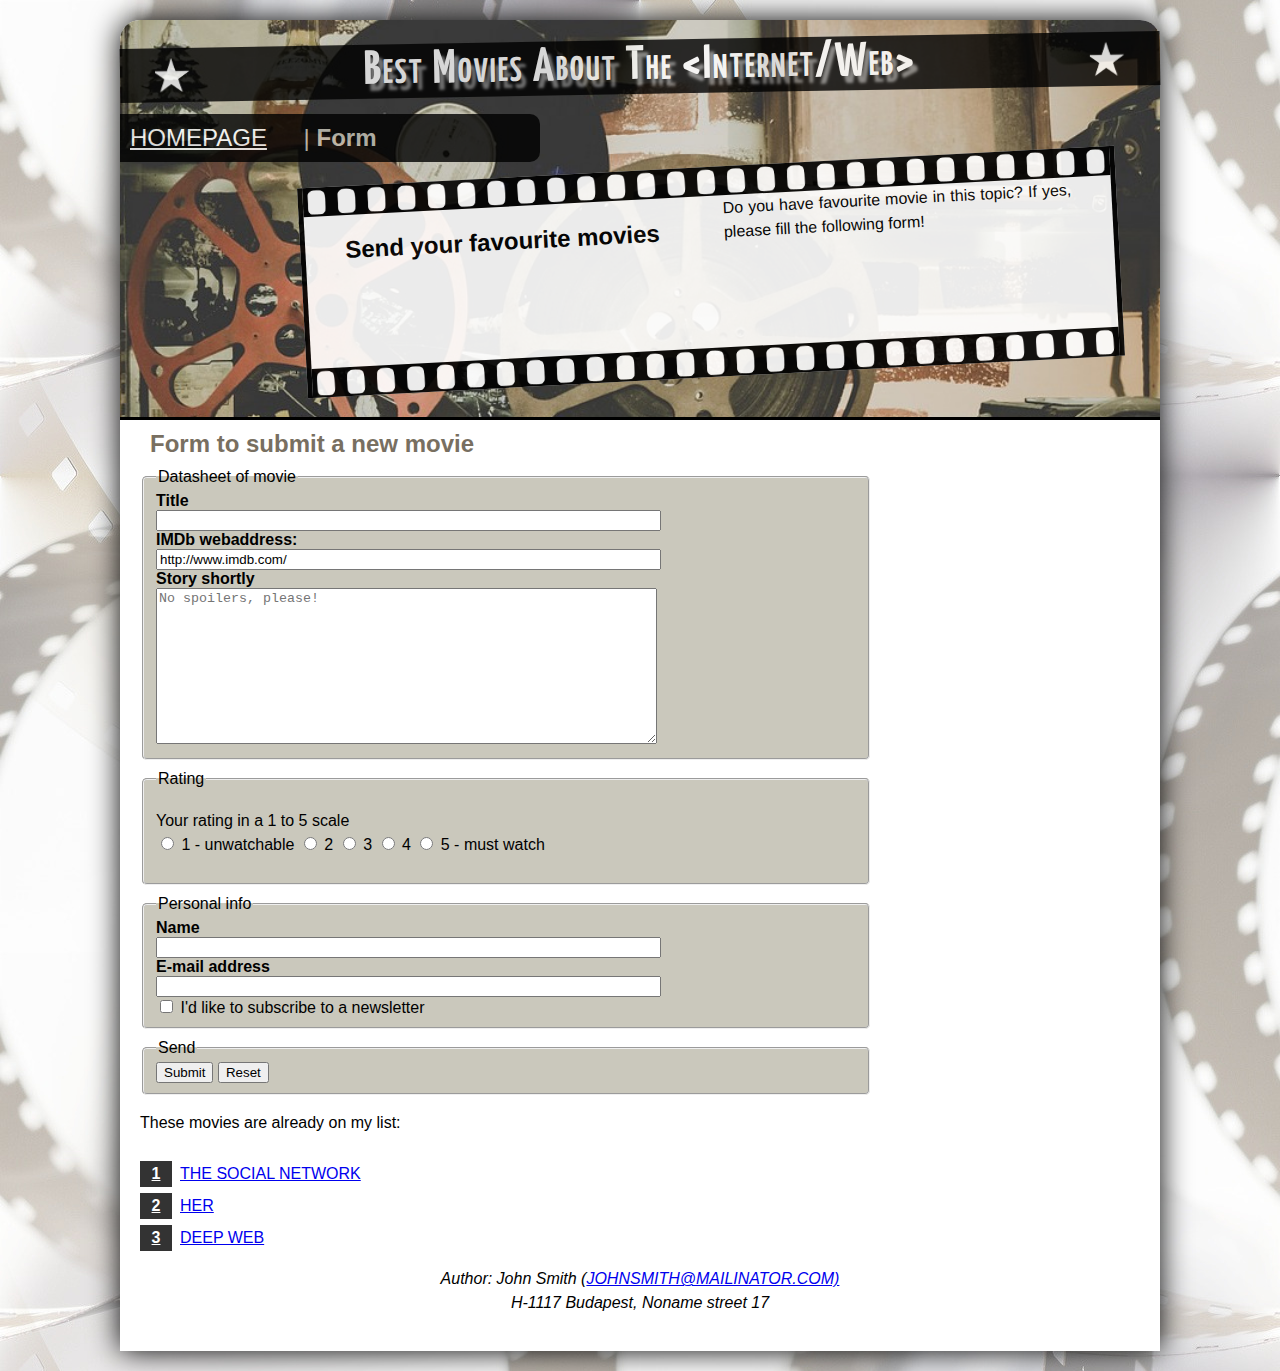
<file: Best Movies/form.html>
<!DOCTYPE html>
 <html lang="en">
	<head>
		<meta charset="utf-8">
		<title>Best Movies About The Internet/Web - Form</title>
		<link href="css/base.css" rel="stylesheet" type="text/css">
		<link rel="icon" href="media/favicon.ico">
	</head>
	<body>
<header>
	<h1>Best Movies About The &lt;Internet/Web&gt;</h1>
	<nav id="mainmenu"><a href="index.html">Homepage</a> | <b>Form</b> </nav>
	<div id="introduction">
	<h2>Send your favourite movies</h2>
<p>Do you have favourite movie in this topic? If yes, please fill the following form!</p>
</div>
</header>	
<main>
<h3>Form to submit a new movie</h3>
<form action="mailto:johnsmith@mailinator.com" method="post" enctype="text/plain">
<fieldset>
	<legend>Datasheet of movie</legend>
	
	<label for="title"><strong>Title</strong></label><br>
	<input type="text" name="title" id="title" size="60"><br>
	<label for="imdb"><strong>IMDb webaddress:</strong></label><br>
    <input type="url" size="60" name="imdburl" id="imdb" value="http://www.imdb.com/"><br>
	<label for="story"><strong>Story shortly</strong></label><br>
	<textarea cols="60" rows="10" name="story" id="story" placeholder="No spoilers, please!"></textarea>
</fieldset>
<fieldset>
	<legend>Rating</legend>
	<p>Your rating in a 1 to 5 scale<br>
      <input type="radio" name="rating" id="v1" value="1">
      <label for="v1">1 - unwatchable</label>
      <input type="radio" name="rating" id="v2" value="2">
      <label for="v2">2</label>
      <input type="radio" name="rating" id="v3" value="3">
      <label for="v3">3</label>
      <input type="radio" name="rating" id="v4" value="4">
      <label for="v4">4</label>
	   <input type="radio" name="rating" id="v5" value="5">
      <label for="v5">5 - must watch</label>
    </p>
</fieldset>	
<fieldset>
	<legend>Personal info</legend>
	<label for="name"><strong>Name</strong></label><br>
	<input type="text" name="name" id="name" size="60"><br>
	<label for="email"><strong>E-mail address</strong></label><br>
	<input type="email" name="email" id="email" size="60"><br>
	<input type="checkbox" name="newsletter" id="newsletter" value="yes">
	<label for="newsletter">I'd like to subscribe to a newsletter</label>
</fieldset>
<fieldset>
	<legend>Send</legend>
	<input type="submit" value="Submit">
	<input type="reset" value="Reset">
</fieldset>
</form>
<p>These movies are already on my list:</p>
	<nav>
		<ol>
			<li><a href="index.html#socialnetwork">The Social Network</a></li>
			<li><a href="index.html#her">Her</a></li>
			<li><a href="index.html#deepweb">Deep Web</a></li>
		</ol>
	</nav>	
</main>
<footer>
<address>
<p>Author: John Smith (<a href="mailto:johnsmith@mailinator.com)">johnsmith@mailinator.com)</a><br>
H-1117 Budapest, Noname street 17</p>
</address>
</footer>
</body>
</html>
</file>
<file: Best Movies/css/base.css>
/* custom fonts */ 
 @import url('https://fonts.googleapis.com/css?family=Yanone+Kaffeesatz');
 @import url('https://fonts.googleapis.com/css?family=Dekko');


h1, footer p, figcaption, figure, video {
 text-align:center; 
}

p {
 text-align:justify;
 }

figure pre, nav#mainmenu {
 text-align:left;	
}
	
/* ============= fonts ============= */
body { 
	font-family: Arial, Verdana, sans-serif; 		
}   

figcaption  {
	font-family:cursive;							 
	font-family: 'Dekko', cursive;					
}

/* ============= font sizes ============= */

h1 {
	font-size:3em;				
}
h2,h3,header nav#mainmenu {
	font-size:1.5em				
	}	
 
 
/* ============= font styles ============= */
aside h2, q {
	font-style:italic;		
	}
 
 
 figcaption {
	font-weight:bold;		
 }
 
 h1 {
	 font-variant:small-caps;
	 letter-spacing:2px;	
 }


 p {
	line-height:1.5em; 	
}

 a {
	text-transform:uppercase;		
 }
 
 h1 {
 text-shadow: gray 5px 7px 3px;	
 }
 
 p {
	 text-indent:1em		
	 }
	 
 p:first-of-type {
	 text-indent:0			
	 }
	 
/* ============== colors =============== */

h3 {
	color:#786f61;				
  }
 
pre {
	background-color:black;		
	color:white;				
	}

 figure, video {
	background-color:black;	


}	
 
 
/* html and body properties */
html {
	background-color:darkgray;
	background-image:url("../media/pagebackground.jpg");
}

 body {
	
	background-color:white;
	width:80%;
	max-width:1000px;
	min-width:500px;
	padding:0 20px 20px 20px; 
	margin:20px auto;
	border:0px dotted  gray;
	box-shadow:0 0 30px black;	
	}
 
body,header {border-radius:20px 20px 0 0; }



/* headings */
h1 {
    font-family: 'Yanone Kaffeesatz', sans-serif;
}

h1 {
	color:white;
	margin:10px 0 20px 0;
	padding:3px 60px;
	transform: rotate(-1deg);
	background-color:black;
	opacity:0.8;
	background-image:url("../media/3star.png"),url("../media/3star.png");
	background-repeat: no-repeat,no-repeat;
	background-position:left center,right center;
	}
	
	
main>article>h2 {
	
	background-image:url("../media/clapper.png");
	background-position:top left;
	background-repeat:no-repeat;
	padding:10px 20px 10px 60px;
}

main>article>h2:last-of-type {
	background:none;
	padding:10px;
}



h3 {
	padding:10px;
	margin:0;
}

article aside h2 {
	float:left;
	margin:40px 5px 0 0;
	transform:rotate(-90deg);
	}

/* link properties*/

header nav#mainmenu a, header nav#mainmenu b {padding:0 30px 0 0;}

header nav#mainmenu a:link {
	 color:white; 
	 text-decoration:underline
	 }

header nav#mainmenu a:visited {
	color:white; 
	text-decoration:underline;
	}
	
nav#pagemenu a {text-decoration:none; padding:3px;}	
nav#pagemenu a:link,header nav#pagemenu a:visited {color:black}
nav#pagemenu a:hover, header nav#pagemenu a:focus  {
	background-color:#ddd;
	transition: all 0.5s ease-in;
	}

/* skip to link */
nav#skip a {position:absolute; left:-9999px}
nav#skip a:focus {position:static; background-color:white}

nav#skip h2 {}


/* lists */

ol {
    counter-reset:li; 
    margin-left:0; 
    padding-left:0; 
	padding-top:10px;
}
ol > li {
    position:relative; 
    margin:0 0 6px 2em; 
    padding:4px 8px; 
    list-style:none; 
}
ol > li:before {
    content:counter(li); 
	text-decoration:underline;
    counter-increment:li; 
    position:absolute;
    top:0px;
    left:-2em;
    -moz-box-sizing:border-box;
    -webkit-box-sizing:border-box;
    box-sizing:border-box;
    width:2em;
    margin-right:8px;
    padding:4px;
    color:#fff;
    background:#333;
    font-weight:bold;
    font-family: Arial, Verdana, sans-serif;
    text-align:center;
}
li ol,
li ul {margin-top:6px;}
ol ol li:last-child {margin-bottom:0;}

/* text elements */


details p {
	line-height:1em;
	font-size:0.8em;
	}
	
summary {font-size:0.8em;}	



pre {
overflow:auto;
}


/* images, videos, media elements */

figcaption {
	color:white;
}

img {
	width:95%; 
	height:auto;
	border-radius:20px;
	margin:0;
	
	}

figure, video {
	margin:10px auto;
	border:2px solid gray;
	padding:10px;
	border-radius:20px;
	width:90%;
	max-width:700px;	
	background-color:black;
	display:block;
}

figure {
	break-inside: avoid;}




.slideshare16x9 {
    padding-bottom: calc(56.25% + 38px);
    position: relative;
    width: 80%;
    height: 0;
	margin:0 auto;
}

.slideshare16x9 iframe {
    position: absolute;
    top: 0;
    left: 0;
    width: 100%;
    height: 100%;
    border:1px solid #CCC; 
}

#canvas {float:right;}

/* table properties */

table {border-collapse:collapse;}
th {text-align:left}
table {width:300px;}
th,td {border:0}


/* structural elements */

div#introduction  {
padding:30px 40px;
background-color:white;
margin:5px 40px 40px auto;
border-right:5px solid black;
border-left:5px solid black;
background-image: url("../media/moviebar.png"), url("../media/moviebar.png");
background-position:top, bottom;
background-repeat:repeat-x,repeat-x;
transform:rotate(-3deg);
background-origin: border-box; 
background-size:30px 29px;
width:70%;
position:relative;
min-height:150px;
opacity:0.9;
}

.columns, #introduction {
	 column-count:2;
	 column-gap:30px;
	 }

article aside {
	float:right;
	margin:0px 10px 10px 20px;
	background-color:#e3e0d3;
	border:4px solid black;
	background-image: url("../media/moviebar.png"), url("../media/moviebar.png");
	background-position:top, bottom;
	background-repeat:repeat-x,repeat-x;
	transform:rotate(3deg);
	background-size:20px 19px;
	padding:20px 10px 30px 10px;
}

section {width:100%}

nav#mainmenu 
{
	background-color: black;
	width:400px;
	opacity:0.8;
}


hr {
	border:1px dashed #c5b59e;
	margin:20px 0;
}

header {
	background-image:url("../media/headerback.jpg");
	background-position:top left;
	background-repeat:no-repeat;
	background-size:cover;
	margin:0 -20px -20px -20px;
	padding:10px 0 0 0;
	border-bottom:3px solid black;
	}

header nav#mainmenu {
	 color:#cac8bc;
	 padding:10px;
	 border-radius:0 10px 10px 0;
	 margin:0;
	 }	

main {padding-top:20px;}	 

.hidden, nav#skip h2 {position:absolute; left:-9999px;}
	 
/* form */


fieldset {
	border-radius: 5px;
	width:70%;
	min-width:450px;
	background-color:#cac8bc;
	margin-bottom:10px;
}

/* stylesheet for breakpoint 1. */

@media screen and (min-width: 992px) 
{
article {
	 column-count:2;
	 column-gap:30px;
	 }

aside h2 {
	float:none;
	margin:20px 5px 0 0;
	transform:rotate(0deg);
	}	 

article aside {float:none}	
	 
	 
}

/* stylesheet for breakpoint 2. */

@media screen and (max-width: 576px) 
{
.columns {
	 column-count:1;
	 column-gap:0;
	 }
	 
	 article aside {
		 float:none; 
	 	 width:90%;
		 margin:0px;
		 }
	 div#introduction, article aside {transform:rotate(0);}
	 body {width:100%;}
	 
	 div#introduction article h2 {
			position:static;
			transform:rotate(0deg);
			 margin:10px 0;
		}
		
	 div#introduction {
		 padding-left:10px;
		 margin:0;
		 width:80%;
		 min-width:initial;
		 max-width:initial;
		 
		 
	 }	
}

/* stylesheet for print media */
@media print {
	
	@page {
		margin: 2cm;
	 }
	
	html {
	
		background:white;
		}
	body  {
		width:100%;
		font-family:'Times New Roman', Times, serif; 
		background:white;
		min-width:initial;
		max-width:initial;
		box-shadow:initial;
	}

	nav {display:none}	

	a:after { content: " (" attr(href) ")";}  
	
	h2#temegen {page-break-before:always}
	h2#deepweb {page-break-before:always}

	
}
</file>
